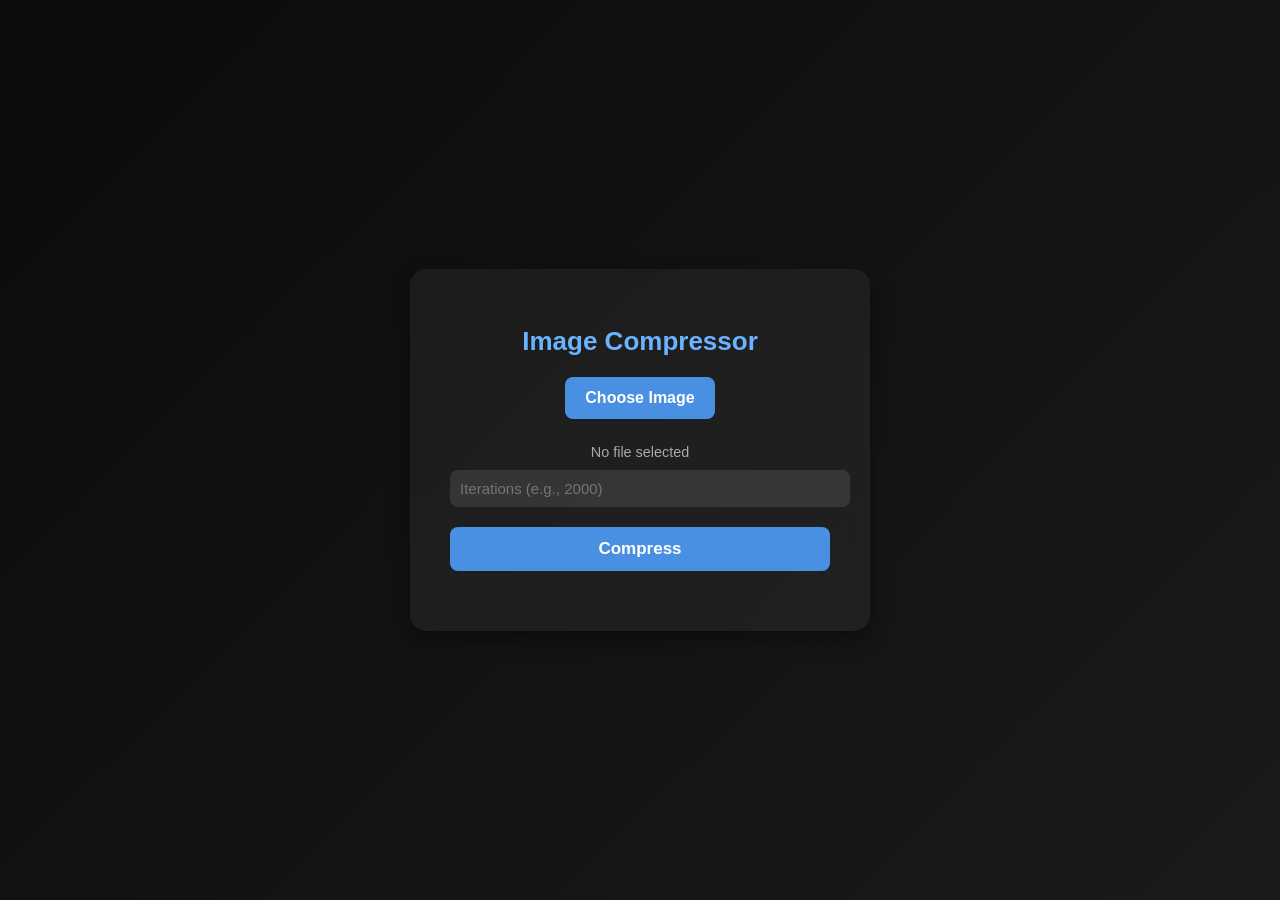
<file: frontend/index.html>
<!DOCTYPE html>
<html lang="en">
<head>
    <meta charset="UTF-8" />
    <meta name="viewport" content="width=device-width, initial-scale=1.0" />
    <title>Image Compressor</title>
    <link rel="stylesheet" href="style.css" />
</head>

<body>

    <div class="container">
        <h1>Image Compressor</h1>

        <label for="file" class="file-label">Choose Image</label>
        <input type="file" id="file" />
        
        <div id="file-name" style="margin-top: 10px; color: #aaa; font-size: 0.9rem;">No file selected</div>

        <input type="number" id="iterations" placeholder="Iterations (e.g., 2000)" />

        <button class="btn" onclick="compressImage()">Compress</button>

        <div id="result"></div>
    </div>

    <script src="script.js"></script>

</body>
</html>
</file>
<file: frontend/style.css>
body {
    margin: 0;
    padding: 0;
    font-family: "Poppins", sans-serif;
    background: linear-gradient(135deg, #0b0b0b, #1a1a1a);
    height: 100vh;
    display: flex;
    justify-content: center;
    align-items: center;
    color: #fff;
}

.container {
    background: rgba(255, 255, 255, 0.05);
    border-radius: 16px;
    padding: 40px;
    width: 380px;
    box-shadow: 0 8px 20px rgba(0,0,0,0.4);
    text-align: center;
    backdrop-filter: blur(10px);
}

h1 {
    margin-bottom: 20px;
    font-size: 26px;
    font-weight: 600;
    color: #6BB3FF;   /* soft blue */
}

input[type="file"] {
    display: none;
}

.file-label {
    display: inline-block;
    background: #4A90E2;   /* clean blue button */
    color: #fff;
    padding: 12px 20px;
    font-size: 16px;
    border-radius: 8px;
    cursor: pointer;
    margin-bottom: 15px;
    transition: 0.2s;
    font-weight: 600;
}

.file-label:hover {
    background: #6BB3FF;
}

#iterations {
    width: 100%;
    margin: 10px 0 20px;
    padding: 10px;
    border-radius: 8px;
    border: none;
    outline: none;
    background: rgba(255,255,255,0.1);
    color: #fff;
    font-size: 15px;
}

.btn {
    width: 100%;
    background: #4A90E2;
    color: #fff;
    padding: 12px;
    font-size: 17px;
    border: none;
    border-radius: 8px;
    cursor: pointer;
    font-weight: 600;
    transition: 0.2s ease-in-out;
}

.btn:hover {
    background: #6BB3FF;
}

#result {
    margin-top: 20px;
    font-size: 15px;
    word-wrap: break-word;
    color: #6BB3FF;
}

.download-btn {
    color: #4A90E2;
    font-weight: 600;
    text-decoration: none;
}

.download-btn:hover {
    text-decoration: underline;
}
</file>
